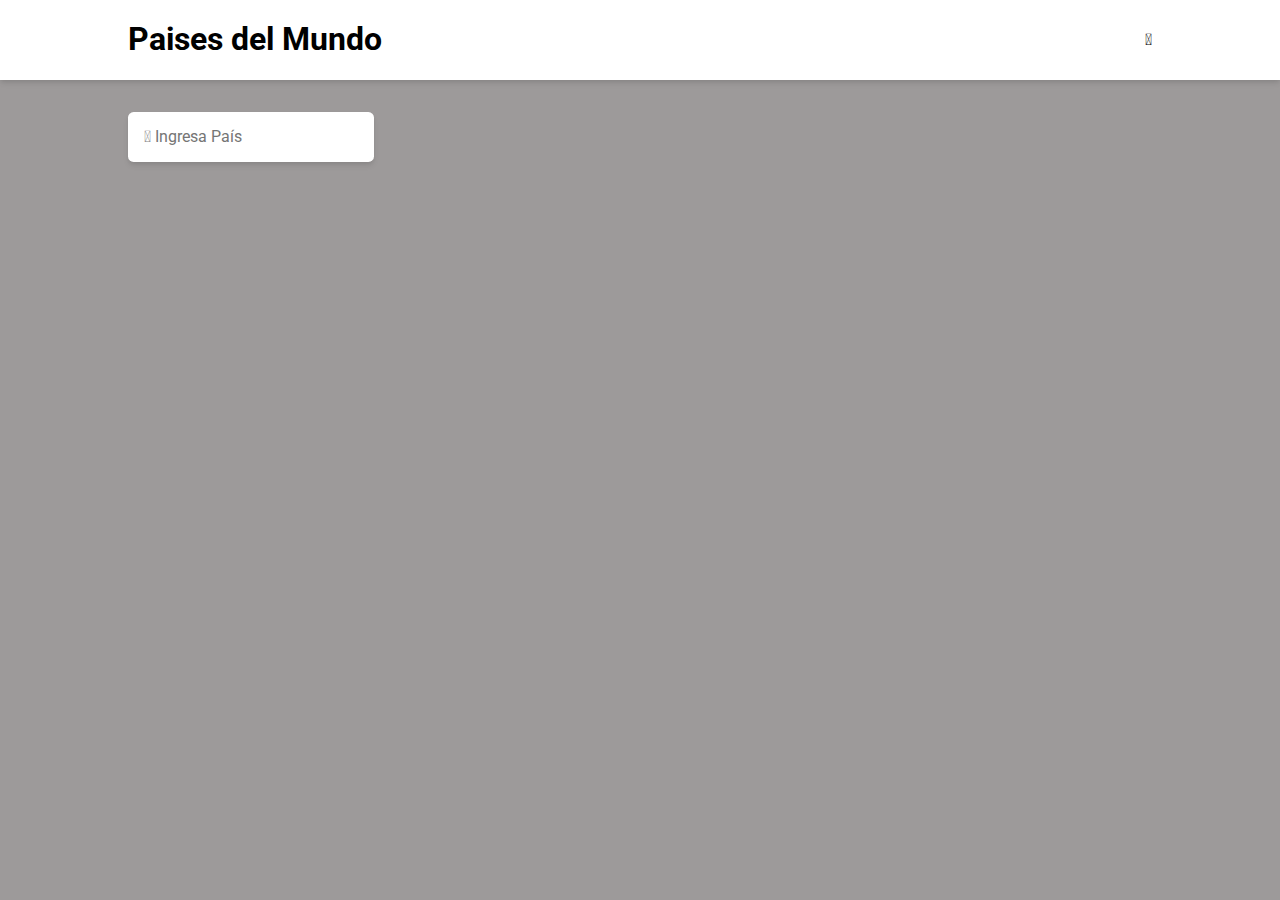
<file: index.html>
<!DOCTYPE html>
<html lang="en">
<head>
    <meta charset="UTF-8">
    <meta http-equiv="X-UA-Compatible" content="IE=edge">
    <meta name="viewport" content="width=device-width, initial-scale=1.0">
    <!-- importando fontawesone-->
    <link rel="stylesheet" href="https://cdnjs.cloudflare.com/ajax/libs/font-awesome/6.2.0/css/all.min.css">
    <!-- normalize para resetar-->
    <link rel="stylesheet" href="./css/normalize.css">
    <link rel="stylesheet" href="./css/country-select.css">
    <link rel="stylesheet" href="./css/cards.css">
    <link rel="stylesheet" href="./css/main.css">
    <title>Consumo API REST Countries</title>
</head>
<body>
    <nav class="navbar ">
        <div class="container navbar-container">
            <h1>
                Paises del Mundo
            </h1>
            <p>
                <i class="fa-solid fa-flag"></i>
            </p>
        </div>
    </nav>

    <header class="container filtro-container my-2">
        <form class="form-search" id="formulario">
            <i class="fas fa-search"></i>
            <input type="text" placeholder="Ingresa País" id="inputFormulario">        
        </form>
        <div class="country-select" style="width: 200px;">
            <select>
                <option value="">Filtrar por Continente</option>
                <option value="">Todos</option>
                <option value="Africa">África</option>
                <option value="Americas">América</option>
                <option value="Asia">Asia</option>
                <option value="Europe">Europa</option>
                <option value="Oceania">Oceanía</option>
            </select>
        </div>
    </header>
    
    <main class="container grid" id="banderas">

    </main>

    <script src="./js/country-select.js"></script>
    <script src="./js/index.js"></script>
</body>
</html>
</file>
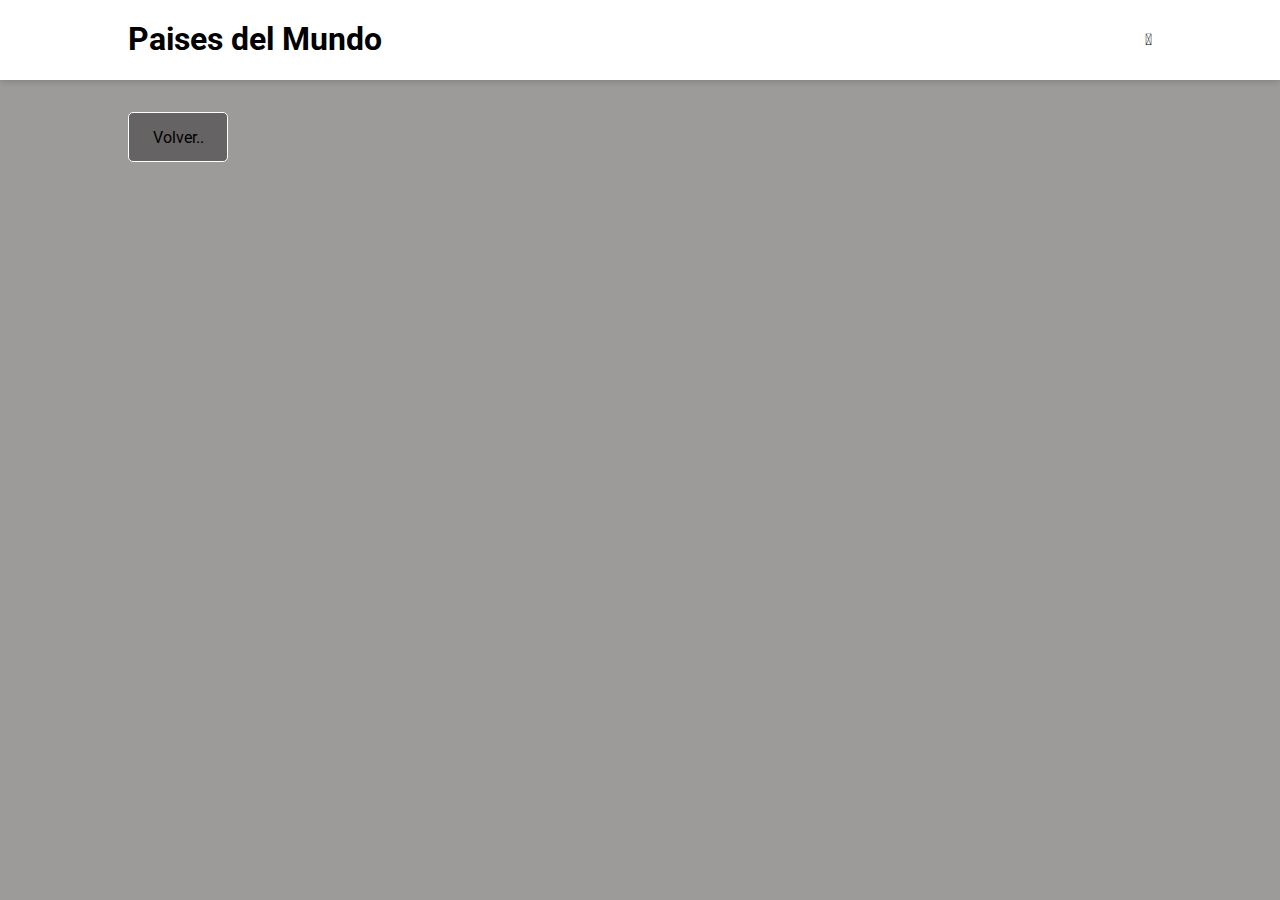
<file: pais-consultado.html>
<!DOCTYPE html>
<html lang="en">
<head>
    <meta charset="UTF-8">
    <meta http-equiv="X-UA-Compatible" content="IE=edge">
    <meta name="viewport" content="width=device-width, initial-scale=1.0">
    <!-- importando fuente -->
    <link href="https://fonts.googleapis.com/css2?family=Lato:wght@100&family=Nunito+Sans:wght@300;400;600;800&family=Quicksand:wght@300;500;700&display=swap" rel="stylesheet">
    <!-- importando fontawesone-->
    <link rel="stylesheet" href="https://cdnjs.cloudflare.com/ajax/libs/font-awesome/6.2.0/css/all.min.css">
    <!-- normalize para resetar-->
    <link rel="stylesheet" href="./css/normalize.css">
    <link rel="stylesheet" href="./css/country-select.css">
    <link rel="stylesheet" href="./css/card.css">
    <link rel="stylesheet" href="./css/main.css">
    <title>Consumo API REST Countries</title>
</head>
<body>
    <nav class="navbar ">
        <div class="container navbar-container">
            <h1>
                Paises del Mundo
            </h1>
            <p>
                <i class="fa-solid fa-flag"></i>
            </p>            
        </div>
    </nav>

    <header class="container filtro-container my-2">
        <a href="index.html" class="card1_link">
            Volver.. 
        </a>
    </header>
    
    <main class="container" id="banderas">

    </main>


    <script src="./js/query-country.js"></script>
</body>
</html>
</file>
<file: css/country-select.css>
/* The container must be positioned relative: */
.country-select {
    position: relative;
}

.country-select select {
   display: none; /*hide original SELECT element: */
}
  
.select-selected {
    background-color: var(--color-bg-secondary);
    border-radius: 0.375rem;
    box-shadow: 0 1px 3px 0 rgba(0, 0, 0, 0.1), 0 1px 2px 0 rgba(0, 0, 0, 0.06);
}

/* Style the arrow inside the select element: */
.select-selected:after {
    position: absolute;
    content: "";
    top: 21px;
    right: 10px;
    width: 0;
    height: 0;
    border: 6px solid transparent;
    border-color: var(--color-text) transparent transparent transparent;
}

/* Point the arrow upwards when the select box is open (active): */
.select-selected.select-arrow-active:after {
    border-color: transparent transparent var(--color-text); transparent;
    top: 14px;
}

/* style the items (options), including the selected item: */
.select-items div,.select-selected {
    color: var(--color-text);
    padding: 18px 16px;
    cursor: pointer;
    height: 52.4px;
}

/* Style items (options): */
.select-items {
    margin-top: 0.3rem;
    position: absolute;
    background-color: var(--color-bg-secondary);
    /* background-color: red; */
    top: 100%;
    left: 0;
    right: 0;
    z-index: 99;
    border-radius: 0.375rem;
    box-shadow: 0 1px 3px 0 rgba(0, 0, 0, 0.1), 0 1px 2px 0 rgba(0, 0, 0, 0.06);
}

/* Hide the items when the select box is closed: */
.select-hide {
    display: none;
}

.select-items div:hover, .same-as-selected {
    background-color: rgba(0, 0, 0, 0.1);
    border-radius: 0.375rem;
}
</file>
<file: css/cards.css>
/*@import url('https://fonts.googleapis.com/css2?family=Roboto:wght@300;500;700&display=swap');
*/
:root{
    --blue: #10172A;
    --white: #FFF;
    --blueLigth: rgba(79,103,168,.6);
  }
  
  html {
    box-sizing: border-box;
  }

  *, *:before, *:after {
    box-sizing: inherit;
    margin: 0;
    padding: 0;
    font-family: "Roboto", sans-serif;
  }

  .content_card{
    width: 250px;
    height: 350px;
    background: rgba(255, 255, 255, .05);
    border: 1px solid var(--white);
    box-shadow: 0 0 1rem rgb(85, 84, 84);
    border-radius: 15px;
    text-align: center;

  }

  /* card */
  .card1{
    width: 250px;
    height: 350px;
    border: 1px solid #FFF;
    border-radius: 15px;
    cursor: pointer;
    background-color: rgba(58, 58, 58, 0.3);
    position: relative;
    display: flex;
    justify-content: center;
    align-items: center;    
    overflow: hidden;
  }

  

  .card1:hover .card1_info{
    transform: translateX(0px);
    transition: 0.5s ease-in-out;
  }

  .card1_text{
    font-size: 40px;
    color:#000;
  }

  .card1_info{
    position: absolute;;
    width: 290px;
    height: 390px;
    background: var(--blueLigth);
    border-radius: 15px;
    display: flex;
    justify-content: center;
    align-items: center;
    flex-direction: column;
    gap: .5rem;
    transform: translateY(390px);
    transition: 0.5s ease-in-out;
  }

  .card1_img{
    border-radius: 15%;
    width: 60%;
  }

  .card1_link{
    display: block;
    line-height: 50px;
    width: 100px;
    height: 50px;
    border: 1px solid #fff;
    text-align: center;
    text-decoration: none;
    color: #fff;
    background: var(--blue);
    border-radius: 5px;
  }

  .card1_link:hover{
    box-shadow: 0 0 .5rem #fff;
  }
</file>
<file: css/main.css>
@import url('https://fonts.googleapis.com/css2?family=Roboto:wght@300;500;700&display=swap');

:root{
    --color-bg: #9d9a9a;
    --color-bg-secondary: #ffffff;
    --color-text: #000000;
    --box-shadow: 0 4px 6px -1px rgba(0, 0, 0, 0.1), 0 2px 4px -1px rgba(0, 0, 0, 0.06);
    --border-radius: 0.35rem;
}


html {
    box-sizing: border-box;
  }

  *, *:before, *:after {
    box-sizing: inherit;
    margin: 0;
    padding: 0;
    font-family: "Roboto", sans-serif;
  }


body{
    font-family: 'Nunito Sans', sans-serif;
    color: var(--color-text);
    background-color: var(--color-bg);
}

.my-2{
    margin-top: 2rem;
    margin-bottom: 2rem;
}

.container{
    margin: 0px auto;
    width: 80%;
}

/* formato imagen */
.img-fluid{
    width: 100%;
}

/* narvar*/
.navbar{
    background-color: var(--color-bg-secondary);
    box-shadow: var(--box-shadow);
}

.navbar-container{
    display: flex;
    justify-content: space-between;
    align-items: center;
}

/* Filtros */
.filtro-container{
    display: flex;
    justify-content: space-between;
    align-items: center;    
    margin-top: 2rem;
    margin-bottom: 2rem;
    
}

.form-search{
    box-shadow: var(--box-shadow);
    border-radius: var(--border-radius);
    background-color: var(--color-bg-secondary);
    padding: 1rem;
}

.form-search i {
    opacity: 0.5;
}

.form-search input {
    border: none;
    outline: none;
    /*margin-left: 1rem;*/
    background-color: var(--color-bg-secondary);
    color: var(--color-text);
}


/* main */
.grid{
    display: grid;
    grid-template-columns: repeat(4, minmax(0, 1fr));
    gap: 4rem; 
}

/* usando media queries */
@media (max-width: 1100px) {
    .grid {
        grid-template-columns: repeat(3, minmax(0, 1fr));
    }
}

@media (max-width: 820px) {
    .grid {
        grid-template-columns: repeat(2, minmax(0, 1fr));
    }
}

@media (max-width: 600px) {
    
    .navbar-content {
        font-size: 0.7rem;
    }

    .filtro-container{
        flex-direction: column;
        align-items: flex-start ;
    }

    .form-search{
        width: 100%;
        margin-bottom: 1rem;
    }

    .form-search input{
        width: 85%;
    }


    .grid{
        grid-template-columns: 1fr;
        justify-content: center;
    }
}
</file>
<file: css/card.css>
@import url('https://fonts.googleapis.com/css2?family=Roboto:wght@300;500;700&display=swap');

:root{
    --blue: #10172A;
    --white: #FFF;
    --blueLigth: rgba(79,103,168,.6);
  }
  
  html {
    box-sizing: border-box;
  }

  *, *:before, *:after {
    box-sizing: inherit;
    margin: 0;
    padding: 0;
    font-family: "Roboto", sans-serif;
  }

  .content_card{
    width: 80%;
    height: 350px;
    background: rgba(255, 255, 255, .05);
    border: 1px solid var(--white);
    box-shadow: 0 0 1rem rgb(85, 84, 84);
    border-radius: 15px;
    text-align: center;
    display: flex;
    justify-content: space-around;
  }

  /* card */
  .card1{
    width: 100%;
    height: 350px;
    border: 1px solid #FFF;
    border-radius: 15px;
    cursor: pointer;
    background-color: rgba(58, 58, 58, 0.3);
    display: flex;
    justify-content: center;
    align-items: center;    
  }

  .card1_text{
    width: 50%;
    font-size: 40px;
    color:#000;
  }

  .card1_info{
    width: 50%;
    height: 350px;
    background: var(--blueLigth);
    border-radius: 15px;
    display: flex;
    justify-content: center;
    align-items: center;
    flex-direction: column;
    gap: .5rem;
  }

  .card1_img{
    border-radius: 15%;
    width: 60%;
  }

  .card1_link{
    display: block;
    line-height: 50px;
    width: 100px;
    height: 50px;
    border: 1px solid #fff;
    text-align: center;
    text-decoration: none;
    color: #fff;
    background: var(--blue);
    border-radius: 5px;
  }

  .card1_link{
    display: block;
    line-height: 50px;
    width: 100px;
    height: 50px;
    border: 1px solid #fff;
    text-align: center;
    text-decoration: none;
    color: #000;
    background: rgb(101, 99, 99);
    border-radius: 5px;
  }

  .card1_link:hover{
    box-shadow: 0 0 .5rem #fff;
  }

  @media (max-width: 550px) {
    
    .card1{
        flex-direction: column;
    }

    .card1_text{
        width: 100%;
    }
    
    .card1_info{  
        width: 100%;

    }
}
</file>
